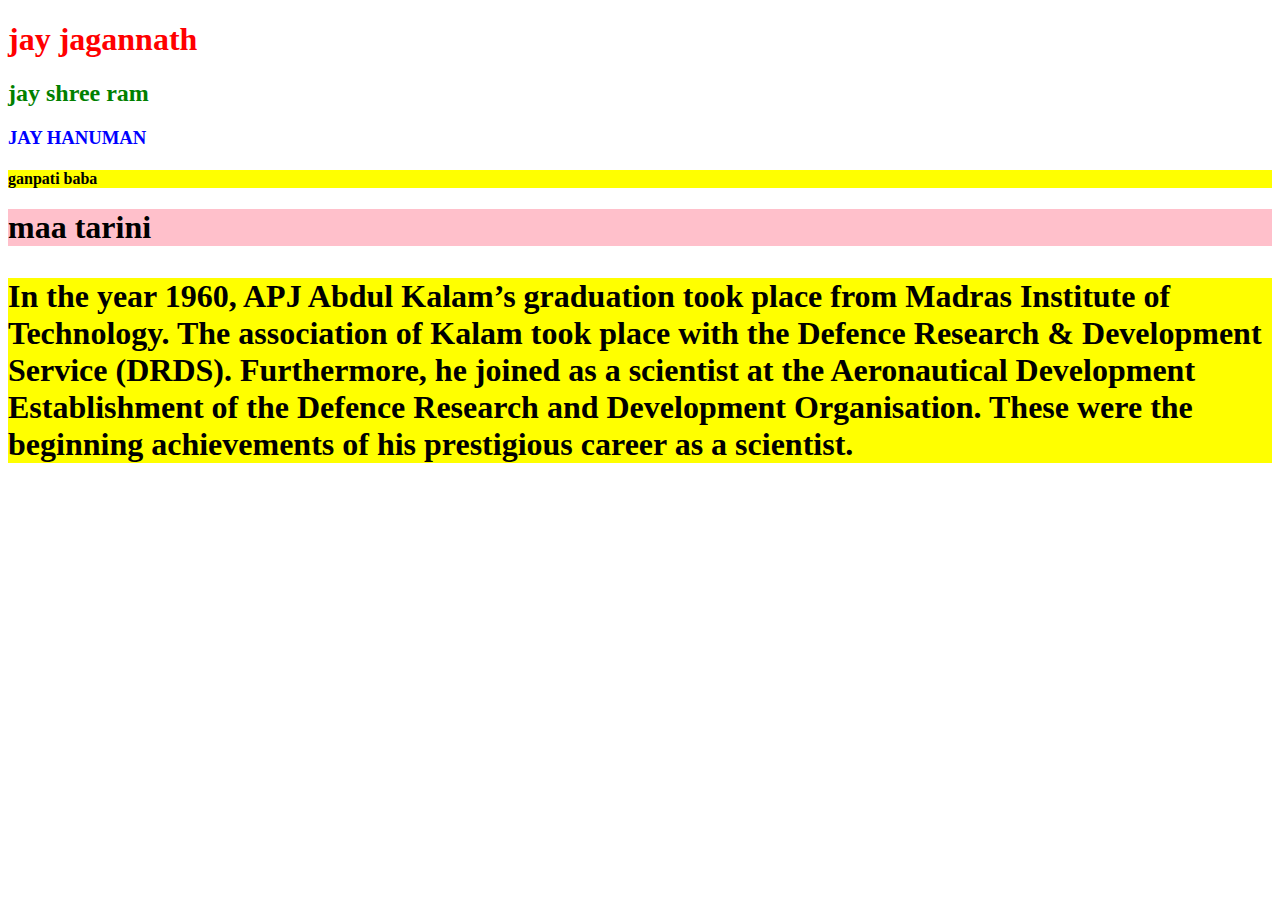
<file: ex5.html>
<!DOCTYPE html>
<html lang="en">
<head>
<title></title>
</head>
<body>
<h1 style="color:red;">jay jagannath</h1>
<h2 style="color:green;">jay shree ram</h2>
<h3 style="color:blue;">JAY HANUMAN</H3>
<h4 style="background:yellow;">ganpati baba</h4>
<h1 style="background:pink;">maa tarini<h1>
<p style="background:yellow;">In the year 1960, APJ Abdul Kalam’s graduation took place from Madras Institute of Technology. The association of Kalam took place with the Defence Research & Development Service (DRDS). Furthermore, he joined as a scientist at the Aeronautical Development Establishment of the Defence Research and Development Organisation. These were the beginning achievements of his prestigious career as a scientist.</p>


</body>
</html>
</file>
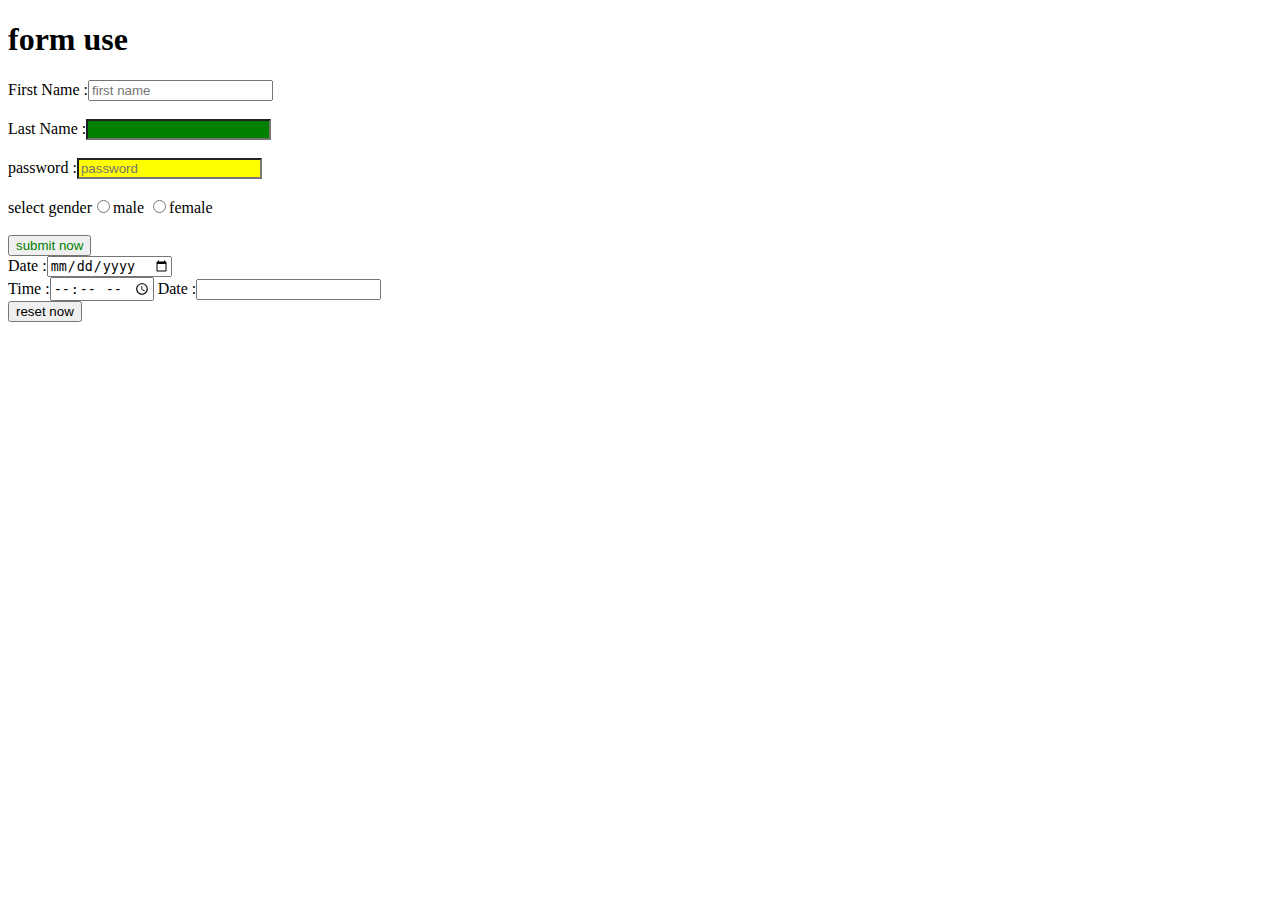
<file: ex6.html>
<!DOCTYPE html>
<html lang="en">
<head>
<title>form </title>
</head>
<body>
<h1>form use</h1>
<form>
<div>
First Name :<input type="text" placeholder="first name">
</div>
<br>
<div>
Last Name :<input type="text" style="background:green;">
</div>
<br>
<div>
password :<input type="text" placeholder="password" style="background:yellow;">
</div>
<br>
<div>
select gender<input type="radio" name="gender"  >male
<input type="radio" name="gender">female
</div><br>
<div>
<input type="submit" value="submit now" style ="color:green;">
</div>
<div>
Date :<input type="date" ><br>
Time :<input type="time">
Date :<input type="number">
</div>
<input type="reset" value="reset now">


</form>
</file>
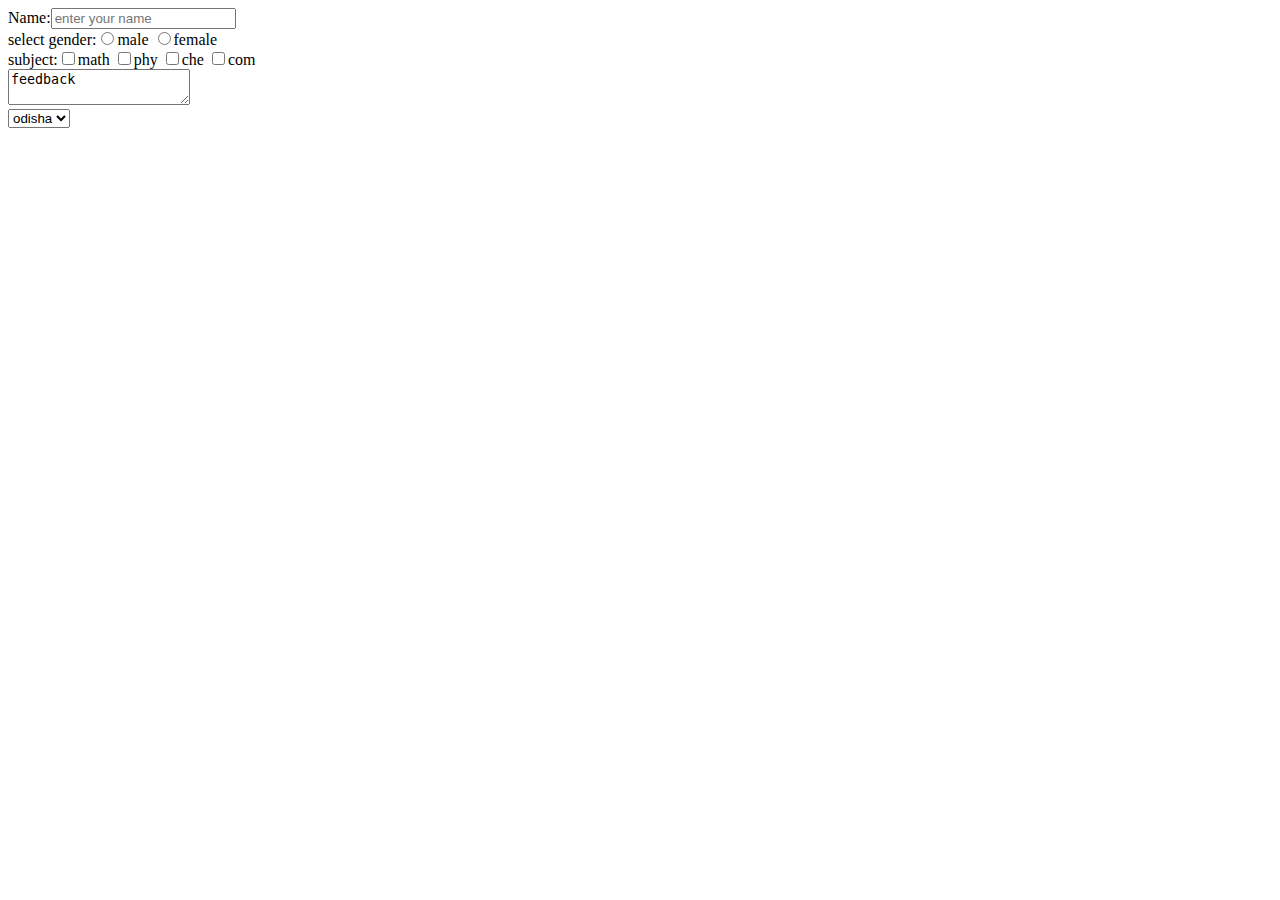
<file: ex8.html>
<!DOCTYPE html>
<html lang="en">
<head>
<title>use of form</title>
</head>
<body>
Name:<input type="text" placeholder="enter your name">
<div>
select gender:<input type="radio" value="1" name="g">male
<input type="radio" value="2" name="g" >female
</div>
<div>

subject:<input type="checkbox" value="math" name="subject">math
<input type="checkbox" value="phy" name="subject">phy
<input type="checkbox" value="che" name="subject">che
<input type="checkbox" value="com" name="subject">com
</div>

<textarea name="feedback" >feedback</textarea><br>
<div>
<select name="city">

<option value="odisha">odisha</option>
<option value="ap">ap</option>
<option value="ban">ban</option>
<option value="jh">jh</option>
</div>
<div>
<iframe width="560" height="315" src="https://www.youtube.com/embed/wr9M-CoxP7A?si=WGxeHmDorQiBJPvd" title="YouTube video player" frameborder="0" allow="accelerometer; autoplay; clipboard-write; encrypted-media; gyroscope; picture-in-picture; web-share" allowfullscreen></iframe>
</div>
</body>
</html>
</file>
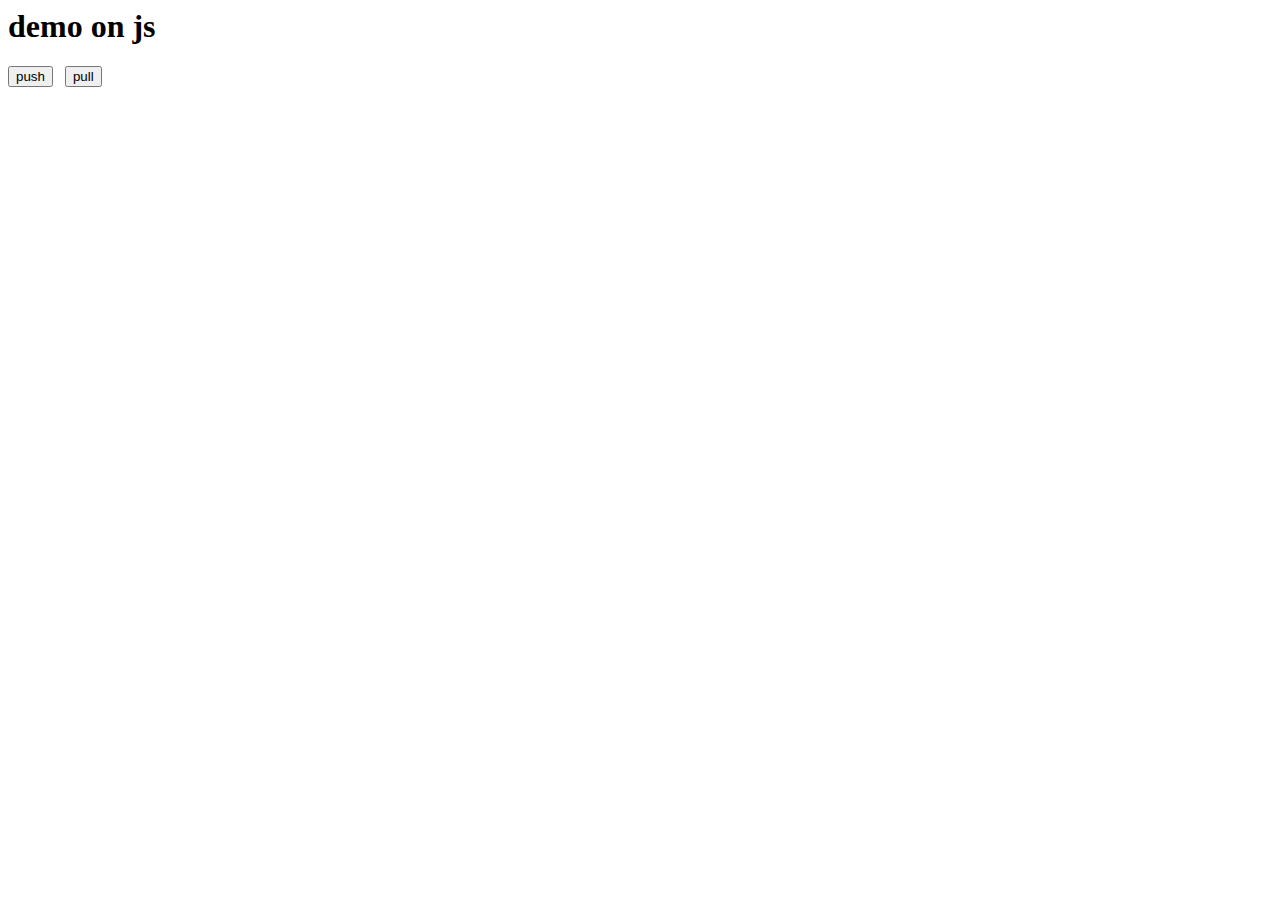
<file: hi.html>
<DOCTYPE html>
<html lang="en">
<head>
<body>
<h1>demo on js</h1>

<button onclick = "alert('hey,you pushed me!!')">push</button> &nbsp;
<button onclick = "alert('hey,you pulled me!!')">pull</button>

</body>
</head>
</file>
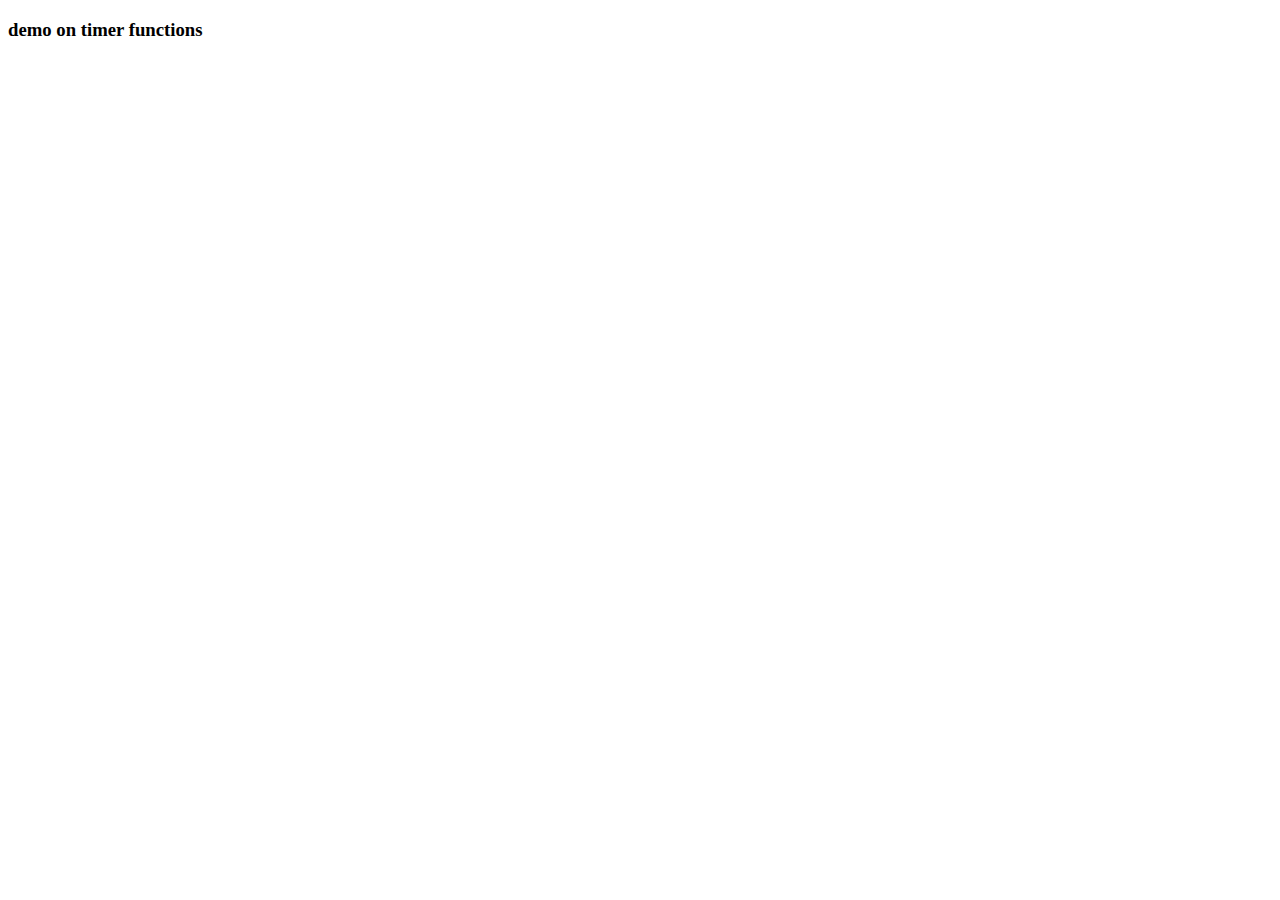
<file: sanu.html>
<!DOCTYPE html>
<html lang="en">
 <head>
   <meta charset="UTF-8">
   <title>JS</title>
 </head>
 <body>
	<h3>demo on  timer functions</h3>
	<script>
		//it executes the given task after 4seconds but 1time only
		window.setTimeout( function(){ alert("msg from timeout")}, "5000");  

		//it executes the given task after 4seconds but repeat
		//window.setInterval( function(){ alert("msg from timeout")}, "5000");
	</script>
 </body>
</html>
</file>
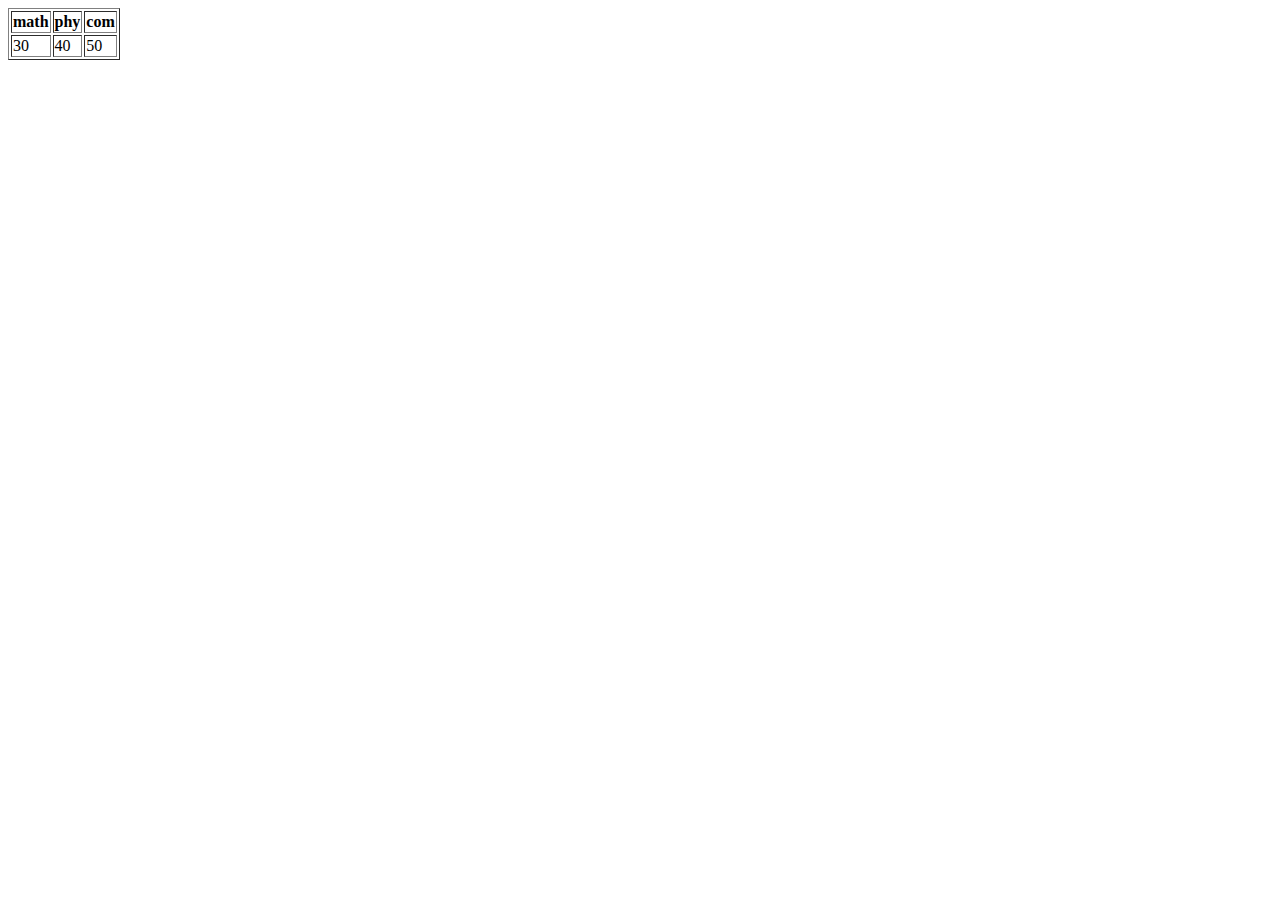
<file: tt1.html>
<!doctype html>
<html lang="en">
<head>
<title>my first table</title>
</head>
<body>
<table border="1">
<tr>
<th>math</th>
<th>phy</th>
<th>com</th>

</tr>
<tr>
<td>30</td>
<td>40</td>
<td>50</td>
</tr>
</table>
</body>
</html>
</file>
